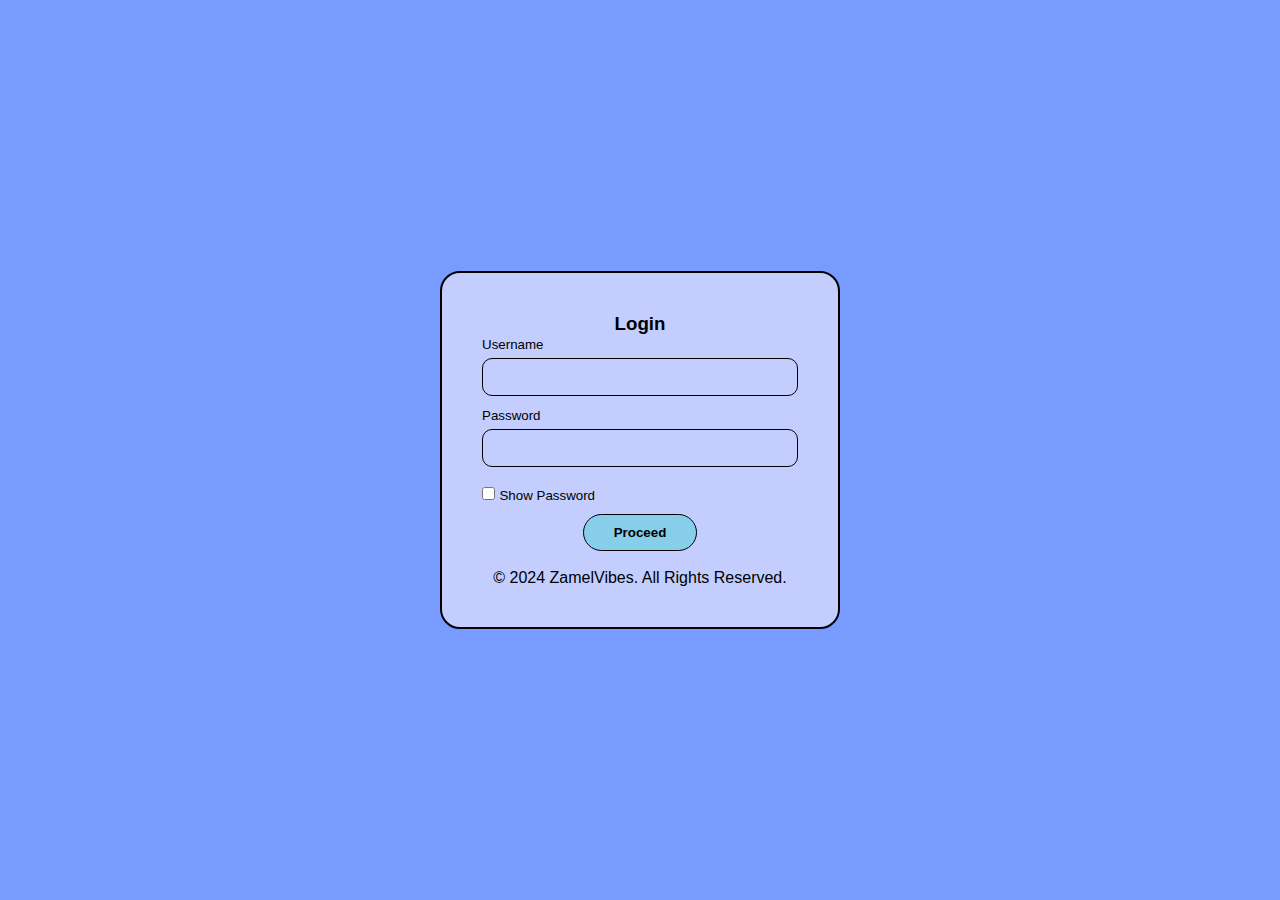
<file: index.html>
<!DOCTYPE html>
<html>
  <head>
    <link rel="stylesheet" href="LOGIN.css" />
    <link rel="icon" href="BSCS LOGO.png" type="image/icon type" />
    <title>Login | ZamelVibes.com </title>
  </head>
  <body>
    <div class="wrapper">
      <div class="login-box" id="background">
        <h3 class="text-center">Login</h3>
        <label for="username" class="text-small">Username</label>
        <input
          type="text"
          name="username"
          id="username"
          class="textfields margin-bottom"
        />
        <p class="text-red text-small" id="wrongUsername">Wrong Username</p>

        <label for="password" class="text-small">Password</label>
        <input
          type="password"
          name="password"
          id="password"
          class="textfields"
        />
        <p class="text-red text-small" id="wrongPassword">Wrong Password</p>
        <input
          type="checkbox"
          name="checkbox"
          id="checkbox"
          class="margin-top"
        />
        <span class="text-small">Show Password</span>
        <br />
        <center>
          <button class="btn" id="login"><b>Proceed</b></button>
          <br>
          <br>
          <p>© 2024 ZamelVibes. All Rights Reserved.</p>
        </center>
      </div>
    </div>
  </body>
</html>

<script>
  document.getElementById('checkbox').addEventListener('change', function () {
    const input = document.getElementById('password')
    input.type = this.checked ? 'text' : 'password'

    const background = document.getElementById('background')
    background.style.backgroundColor = this.checked ? 'none' : 'none'
  })

  document.getElementById('login').addEventListener('click', function () {
    const username = document.getElementById('username').value
    const password = document.getElementById('password').value

    const inputUsername = document.getElementById('username')
    const inputPassword = document.getElementById('password')
    const wrongUsername = document.getElementById('wrongUsername')
    const wrongPassword = document.getElementById('wrongPassword')

    if (username !== 'zamel') {
        inputUsername.style.borderColor = 'red'
      wrongUsername.style.display = 'none'
    } else {
         inputUsername.style.borderColor = 'none'
      wrongUsername.style.display = 'none'
    }

    if (password !== 'amomonpon') {
          inputPassword.style.borderColor = 'red'
      wrongPassword.style.display = 'none'
    } else {
          inputPassword.style.borderColor = 'none'
      wrongPassword.style.display = 'none'
    }

    if (username === 'zamel' && password === 'amomonpon') {
      window.location = 'home.html'
    }
  })
</script>
</file>
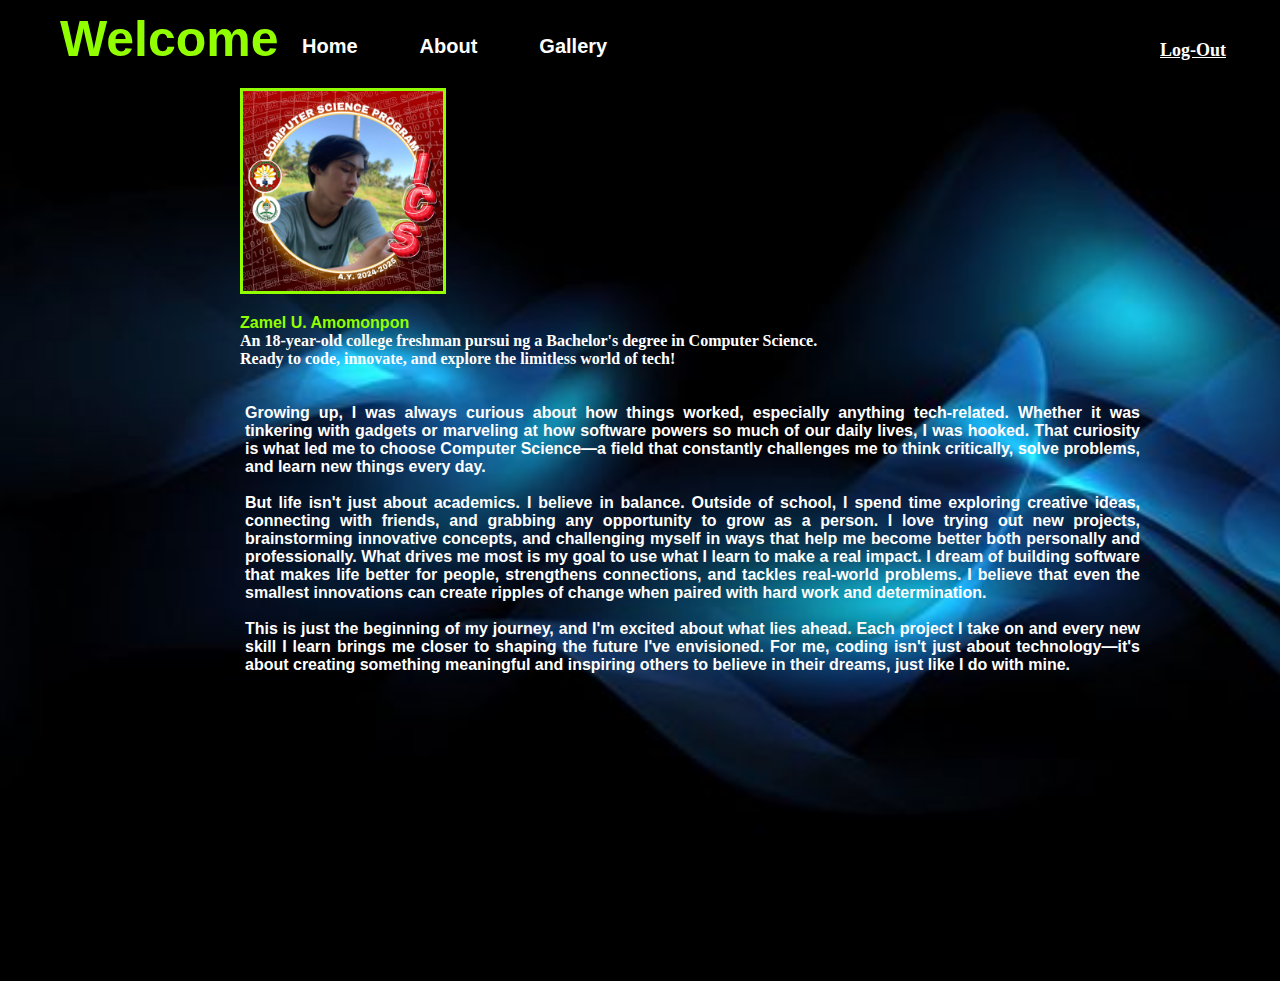
<file: home.html>
<!DOCTYPE html>
<html lang="en">
    <head>
        <title> HOME | ZamelVibes.com</title>
        <link rel="icon" href="BSCS LOGO.png" type="image/icon type" />
        <link rel="stylesheet" href="2style.css">
</head>
 <body>
        <div class="HomeWeb">
            <div class="navbar">
                <div class="icon">
                    <h2 class="logo"><b>Welcome</b></h2>
                </div>

                <div class="menu">
                    <ul>
                        <li><a href="home2.html">Home</a></li>
                        <li><a href="aboutWeb.html">About</a></li>
                        <li><a href="GalleryWeb.html">Gallery</a></li>
                    </ul>
                </div>
                <div class="log">
                    <a href="index.html" class="Log-Out"><b>Log-Out</b></a>
                </div>
                <br>
                <br>
                <br>
                <br>
                <br>
                <br>
                <div class="H-introduction">
                <!--IMAGE-->
                <div class="turn">
                    <div class="middle">
                        <img src="My-Prof.jpg" class="turnimg">
                            <div class="front">
                                <img src="My2nd-Prof.jpg" class="turnimg">
                            </div>
                    </div>
                </div>
                <!--Information-->
                <h4><p class="Z-name">Zamel U. Amomonpon</p>
                    An 18-year-old college freshman pursui ng a Bachelor's degree in Computer Science.<br>
                    Ready to code, innovate, and explore the limitless world of tech!
                </h4></img>
                    <br>
                    <br>
                <h3 class="H-feature">
                    Growing up, I was always curious about how things worked, especially anything tech-related.
                    Whether it was tinkering with gadgets or marveling at how software powers so much of our daily lives,
                    I was hooked. That curiosity is what led me to choose Computer Science—a field that constantly challenges
                    me to think critically, solve problems, and learn new things every day.
                    <br>
                    <br>
                    But life isn't just about academics. I believe in balance. Outside of school, I spend time exploring creative ideas,
                    connecting with friends, and grabbing any opportunity to grow as a person. I love trying out new projects,
                    brainstorming innovative concepts, and challenging myself in ways that help me become better both personally and professionally.
                    What drives me most is my goal to use what I learn to make a real impact. I dream of building software that makes life better for people,
                    strengthens connections, and tackles real-world problems. I believe that even the smallest innovations can create ripples of change when
                    paired with hard work and determination.
                    <br>
                    <br>
                    This is just the beginning of my journey, and I'm excited about what lies ahead. Each project I take on and every new skill I learn brings me 
                    closer to shaping the future I've envisioned. For me, coding isn't just about technology—it's about creating something meaningful and inspiring 
                    others to believe in their dreams, just like I do with mine.
                </h3>
         </div>
     </div>
 </div>
</body>
</html>
</file>
<file: LOGIN.css>
* {
  box-sizing: border-box;
  margin: 0px;
  padding: 0px;
  font-family: sans-serif;
}
.wrapper {
  height: 100vh;
  width: 100vw;
  background-color: rgb(119, 155, 255);
  display: flex;
  justify-content: center;
  align-items: center;
  background-image: url(L-background.jpg);
  background-repeat: no-repeat;
  background-size:cover;
  background-position: center;
}

.login-box {
  background-color: rgb(228, 228, 288, 0.7);
  width: 400px;
  border-radius: 20px;
  border: 2px solid #000000;
  padding: 40px;
}
.text-gray {
  color: rgb(81, 81, 81);
}
.text-center {
  text-align: center;
}
.textfields {
  padding: 10px;
  font-size: 14px;
  background-color: transparent;
  width: 100%;
  border-radius: 10px;
  margin-top: 5px;
  border: 1px solid rgb(0, 0, 0);
}
.margin-top {
  margin-top: 20px;
}
.margin-bottom {
  margin-bottom: 10px;
}
.text-small {
  font-size: smaller;
}

.btn {
  padding: 10px 30px 10px 30px;
  margin-top: 10px;
  border-radius: 20px;
  border: 1px solid black;
  cursor:grab;
  background-color:skyblue;
  color: #000000;
  transition: 2s;
}
.btn:hover {
  background-color: white;
  transform: scale(1.05);
  color: rgb(0, 0, 0);
}

#wrongUsername {
  color: #ff0000;
  display: none;
}

#wrongPassword {
  color: #ff0000;
  display: none;
}
</file>
<file: 2style.css>
*{
  margin: 0;
  padding: 0;
}

.HomeWeb{
  width: 100%;
  background: linear-gradient(to top, rgba(0,0,0,0.5)50%, rgba(0,0,0,0.5)50%, );
  height: 109vh;
  background-image: url(H-background.jpg);
  background-repeat: no-repeat;
  background-position: center;
  background-size: cover; 
 }
.aboutweb{
  width: 100%;
  background: linear-gradient(to top, rgba(0,0,0,0.5)50%, rgba(0,0,0,0.5)50%, );
  background-image:url(H-background.jpg);
  background-repeat: no-repeat;
  background-position: center;
  background-size: cover;
  height: 109vh;
  }

.galleryweb{
  width: 100%;
  background: linear-gradient(to top, rgba(0,0,0,0.5)50%, rgba(0,0,0,0.5)50%, );
  background-image: url(H-background.jpg);
  background-repeat: no-repeat;
  background-position: center;
  background-size: cover;
  height: 109vh;
 }

.navbar{
  width: 1200px;
  height: 75px;
  margin: auto;
 }

.icon{
  width: 200px;
  float: left;
  height: 70px;
 }

.log{
  width: 200px;
  float: right;
  height: 70px;
 }

.Log-Out{
  color:rgb(255, 255, 255);
  font-size: 18px;
  padding-right: 0px;
  float: left;
  padding-top: 40px;
  margin-left: 120px;
 }

.logo{
  color:rgb(145, 255, 0);
  font-size: 50px;
  padding-left: 20px;
  float: left;
  padding-top: 10px;
  font-family:'Trebuchet MS', 'Lucida Sans Unicode', 'Lucida Grande', 'Lucida Sans', Arial, sans-serif;
 }

.menu{
  float: left;
  width: 400px;
  height: 70px;
 }

ul{
  float: left;
  display: flex;
  justify-content: center;
  align-items: center;
 }

ul li{
  list-style: none;
  margin-left: 62px;
  margin-top: 35px;
  font-size: 20px;
 }

ul li a{
  text-decoration: none;
  color:rgb(255, 255, 255);
  font-family: Arial, Helvetica, sans-serif;
  font-weight: bold;
  transition: 1s ;
 }

ul li a:hover{
  color:rgb(229, 255, 0);
 }

.Log-Out:hover{
 color:rgb(255, 145, 0);
 transition: 1s ease-in-out;
 }

.H-introduction{
  color: white;
  margin-left: 200px;
  text-align: justify;
}
.My-Prof{
  width: 200px;
  height: auto;
  border: 2px solid #333;
  border-radius: 10px;
  box-shadow: 5px 5px 15px rgba(0, 0, 0, 0.3);
}

.Z-name{
  color: rgb(145, 255, 0);
  font-family:'Trebuchet MS', 'Lucida Sans Unicode', 'Lucida Grande', 'Lucida Sans', Arial, sans-serif;
}
.W-text{
  color: white;
  margin-left: 200px;
  text-align:justify;
  padding-right: 200px;
  font-family:'Trebuchet MS', 'Lucida Sans Unicode', 'Lucida Grande', 'Lucida Sans', Arial, sans-serif;
}
.H-feature{
  color: white;
  margin-left: 5px;
  padding-right: 100px;
  text-align:justify;
  font-family:'Trebuchet MS', 'Lucida Sans Unicode', 'Lucida Grande', 'Lucida Sans', Arial, sans-serif;
  font-size: medium;
}


/* para sa pictures tuyok2 sa home */
.turn
{
  color: white;
  width: 200px;
  height: 200px;
  position: relative;
  transition:5s;
  transform:perspective(600px) rotateY(0deg); 
  border-style: solid;
  border-color: rgb(145, 255, 0);
  border: 2px 2px 2px 2px white;
  overflow: hidden;
  top: -20px;
  margin-right: 900px;
  cursor: pointer;
}

.middle:hover
{
  transform: scale(1);
}

.front{

  position:absolute;
  opacity: 0;
  overflow-y: none;
  transform: rotate(180deg);

}
.turn:hover .front
{
  height:100%;
  width: 100%;
  opacity: 1;
  top:0;
  left: 0;
  transition: .5s;
  transform:  rotate(0deg);
}
.middle:hover .middle
{
  height:100%;
  width: 100%;
  opacity: 1;
  top:0;
  left: 0;
  transition: .5s;
  transform: rotate(180deg);
}
.turnimg{
width: 200px;
height: 200px;
}




/* para sa picture swipe sa gallery */

body{
  overflow: hidden;
}
.container{
  position:absolute;
  top: 50%;
  left: 50%;
transform: translate(-50%, -50%);
width: 1000px;
height: 600px;

}
.container .slide .items{
  width: 200px;
height: 300px;
position: absolute;
top: 50%;
transform: translate(0,-50%);
border-radius: 20px;
box-shadow: 0 30px 50px rgb(4, 0, 255);
background-position: 50% 50%;
background-size: cover;
display: inline-block;
transition: 0.5s;
}
.slide .items:nth-child(1),
.slide .items:nth-child(2){
top: 0;
left: 0;
transform: translate(0,0);
border-radius: 0;
width: 100%;
height: 100%;
}
.slide .items:nth-child(3){
left: 50%;

}
.slide .items:nth-child(4){
left: calc(50% + 220px);
}
.slide .items:nth-child(5){
left: calc(50% + 440px);
}
.slide .items:nth-child(n + 6){
left: calc(50% + 660px);
opacity: 0;
}
.items .content{
position: absolute;
top: 85%;
left: 100px;
width: 300px;
text-align: left;
color: black;
transform: translate(0, -50%);s
font-family:'Times New Roman', Times, serif;
display: none;
}
.slide .items:nth-child(2) .content{
display: block;
}
.content .name{
font-size: 40px;
text-transform: uppercase;
font-weight: bold;
opacity: 0;
animation: animate 1s ease-in-out 1 forwards;
color:rgb(9, 3, 99);
font-family:'Trebuchet MS', 'Lucida Sans Unicode', 'Lucida Grande', 'Lucida Sans', Arial, sans-serif;
}
.content .des{
font-size: 20px;
margin-top: 10px;
margin-bottom: 20px;
opacity: 0;
animation: animate 1s ease-in-out 0.3s 1 forwards;
color:rgb(145, 255, 0) ;
}
@keyframes animate {
from{
  opacity: 0;
  transform: translate(0, 100px); 
  filter: blur(33px);
}
to{
  opacity: 1;
  transform: translate(0);
  filter: blur(0);
}
}
.button{
width: 100px;
text-align: right;
position: absolute;
bottom: 20px;

}
.button button{
width: 35px;
height: 35px;
border-radius: 8px;
border: none;
cursor: pointer;
margin: 0 5px;
border: 1px solid black;
transition: 0.3s;
}
.button button:hover{
background: rgb(192, 192, 192);
color: rgb(255, 255, 255);
}
</file>
